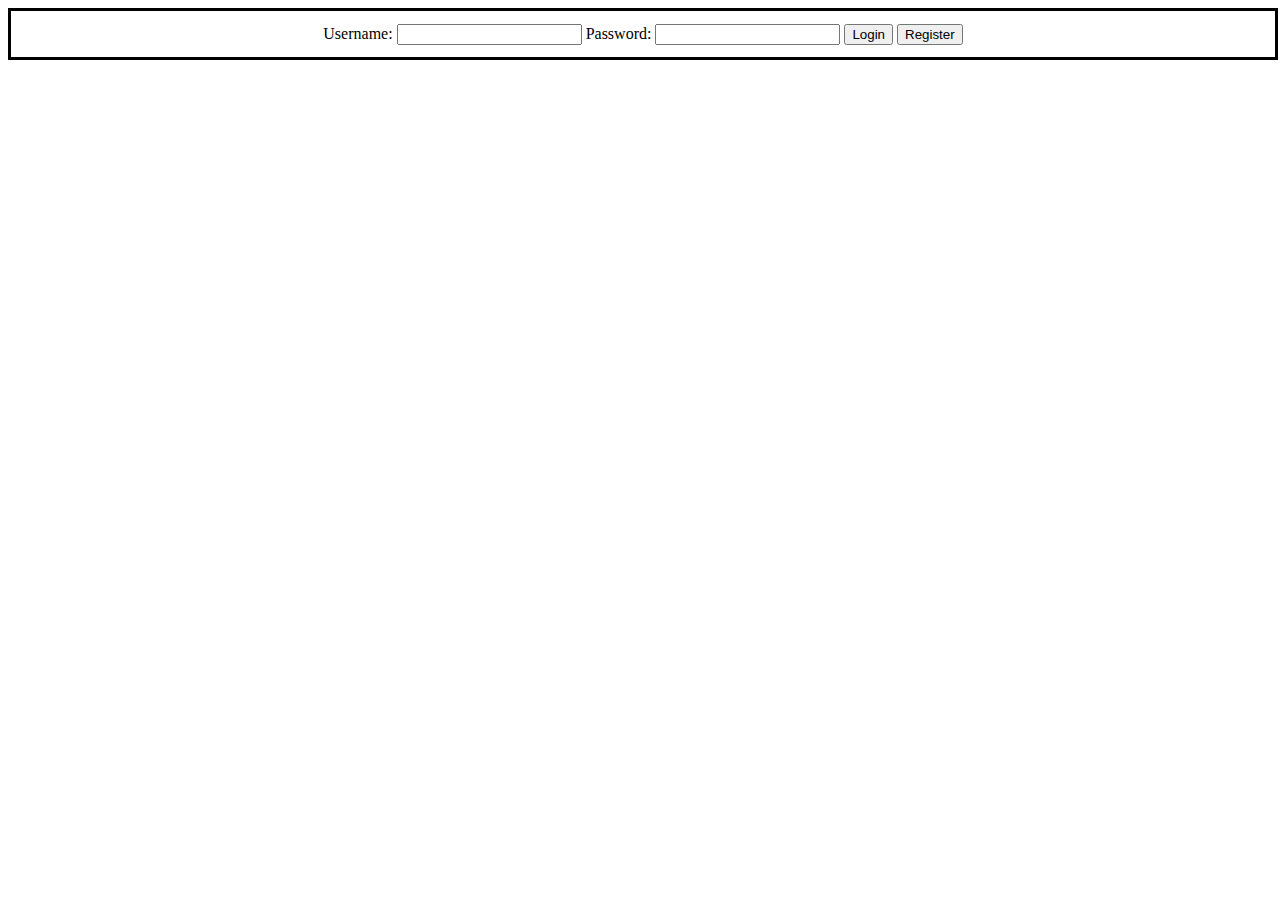
<file: nginx/html/index.html>
<!doctype html>

<html lang="en">
<head>
  <meta charset="utf-8">

  <title>Index</title>
  <meta name="description" content="Kubernetes test">

  <link rel="stylesheet" href="css/styles.css?v=1.0">

</head>

<body>
	<div id="topbar">
		<form action="login.php" method="post">
			<label>Username:</label>
			<input type="text" id="username" name="username" required>
			<label>Password:</label>
			<input type="password" id="password" name="password" required>
			<input type="submit" value="Login"></button>
			<a href="register.html">
			<button type="button">Register</button>
			</a>
		</form>


		
	</div>


<!--  <script src="js/scripts.js"></script> -->
</body>
</html>
</file>
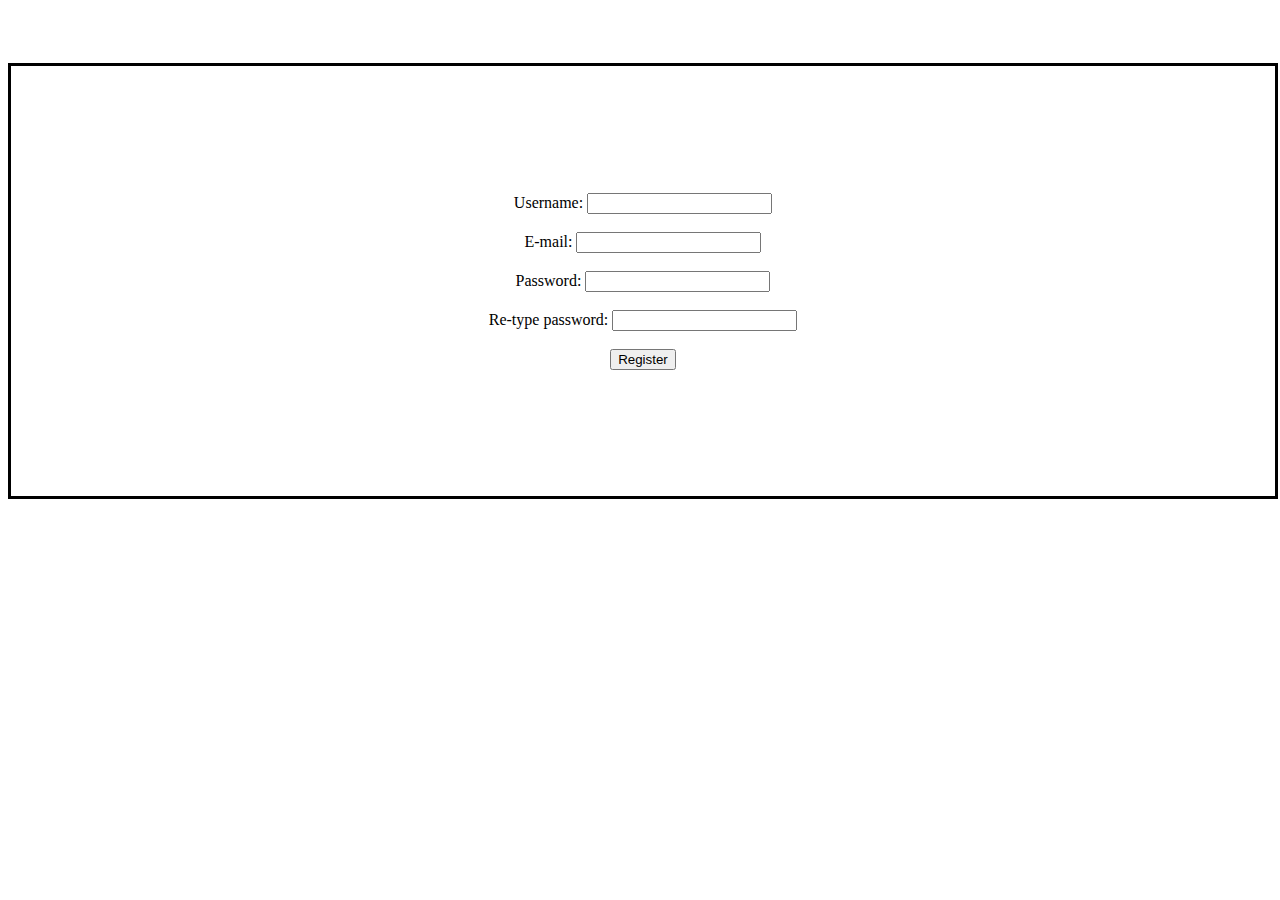
<file: nginx/html/register.html>
<!doctype html>

<html lang="en">
<head>
  <meta charset="utf-8">

  <title>Register</title>
  <meta name="description" content="Kubernetes test">

  <link rel="stylesheet" href="css/styles.css?v=1.0">

</head>

<body>
	<div id="registerbar">
		<form action="register.php" method="post" onsubmit="return validateForm()">
			<label>Username:</label>
			<input type="text" id="username" name="username" required><br><br>
			<label>E-mail:</label>
			<input type="text" id="email" name="email" required><br><br>
			<label>Password:</label>
			<input type="password" id="password1" name="password1" required><br><br>
			<label>Re-type password:</label>
			<input type="password" id="password2" name="password2" required><br><br>
			<input type="submit" value="Register"></button>
		</form>


		
	</div>


<!-- lazy validation, implement php validation too-->
<script>
function validateForm(){
	debug = true;

	pass1 = document.getElementById("password1").value;
	pass2 = document.getElementById("password2").value;

	if (pass1!=pass2){
		//alert("Passwords don't match");
		return debug;
	}
	if (pass1.length < 6){
		//alert("Password length must be at least 6")
		//alert(pass1+" "+pass1.length);
		return debug;
	}

	let res = /^\w+([\.-]?\w+)*@\w+([\.-]?\w+)*(\.\w{2,3})+$/;
	mail = document.getElementById("email").value;
	if(!res.test(mail)){
		//alert("invalid mail")
		return debug;
	}
}
</script>
</body>
</html>
</file>
<file: nginx/html/css/styles.css>
.test{
	color:red;
}

#topbar{
	position: relative;
	width: 100%;
	padding-top: 1%;
	padding-bottom: 1%;
	border: 3px solid black;
	text-align: center;
}

#registerbar{
	position: relative;
	width: 100%;
	padding-top: 10%;
	padding-bottom: 10%;
	border: 3px solid black;
	text-align: center;
	margin-top: 5%;
}
</file>
